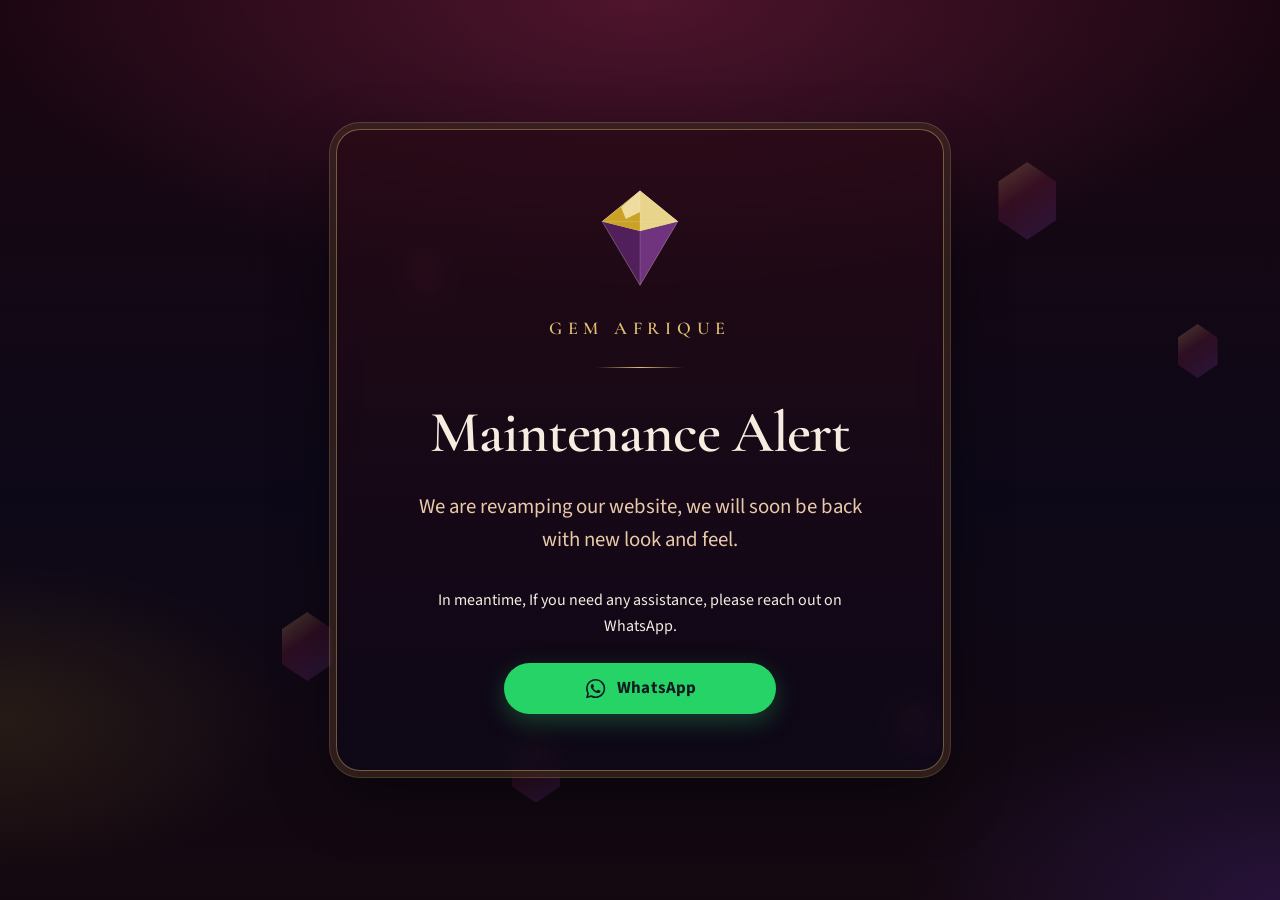
<file: index.html>
<!DOCTYPE html>
<html lang="en">

<head>
  <meta charset="utf-8" />
  <meta name="viewport" content="width=device-width, initial-scale=1" />
  <title>Maintenance Alert · Gem Afrique</title>
  <meta name="description"
    content="Gem Afrique is revamping our website. For urgent assistance, message us on WhatsApp." />
  <meta name="theme-color" content="#1A0610" />
  <meta property="og:title" content="Maintenance Alert · Gem Afrique" />
  <meta property="og:description"
    content="We are revamping our website. For urgent assistance, reach us on WhatsApp." />
  <meta property="og:type" content="website" />
  <link rel="icon" href="favicon.svg" type="image/svg+xml" />
  <link rel="preconnect" href="https://fonts.googleapis.com" />
  <link rel="preconnect" href="https://fonts.gstatic.com" crossorigin />
  <link rel="stylesheet"
    href="https://fonts.googleapis.com/css2?family=Cormorant+Garamond:wght@600&family=Source+Sans+3:wght@400;700&display=swap" />
  <link rel="stylesheet" href="styles.css" />
</head>

<body>
  <a class="skip-link" href="#whatsapp">Skip to WhatsApp</a>
  <div class="gem-yard" aria-hidden="true">
    <span class="facet" style="--x: 8%; --y: 12%; --w: 2.4rem; --delay: 0s"></span>
    <span class="facet" style="--x: 22%; --y: 68%; --w: 3.2rem; --delay: -1.4s"></span>
    <span class="facet" style="--x: 6%; --y: 42%; --w: 1.9rem; --delay: -2.8s"></span>
    <span class="facet" style="--x: 78%; --y: 18%; --w: 3.6rem; --delay: -0.6s"></span>
    <span class="facet" style="--x: 88%; --y: 58%; --w: 2.2rem; --delay: -3.2s"></span>
    <span class="facet" style="--x: 70%; --y: 78%; --w: 2.8rem; --delay: -1.9s"></span>
    <span class="facet" style="--x: 48%; --y: 8%; --w: 1.7rem; --delay: -4.1s"></span>
    <span class="facet" style="--x: 40%; --y: 82%; --w: 3rem; --delay: -2.2s"></span>
    <span class="facet" style="--x: 14%; --y: 88%; --w: 2rem; --delay: -3.6s"></span>
    <span class="facet" style="--x: 92%; --y: 36%; --w: 2.5rem; --delay: -0.9s"></span>
    <span class="facet" style="--x: 58%; --y: 48%; --w: 1.6rem; --delay: -5s"></span>
    <span class="facet" style="--x: 32%; --y: 28%; --w: 2.1rem; --delay: -2.5s"></span>
  </div>
  <main class="page">
    <div class="jewel-card">
      <img class="mark" src="mark.svg" width="104" height="114" alt="" />
      <p class="brand">Gem Afrique</p>
      <hr class="rule" />
      <h1 class="headline">Maintenance Alert</h1>
      <p class="lede">
        We are revamping our website, we will soon be back with new look and
        feel.
      </p>
      <p class="contact">
        In meantime, If you need any assistance, please reach out on WhatsApp.
      </p>
      <a class="cta" id="whatsapp" href="https://wa.me/27620506479" target="_blank" rel="noopener noreferrer">
        <svg class="cta-icon" viewBox="0 0 24 24" aria-hidden="true" focusable="false">
          <path fill="currentColor"
            d="M19.05 4.91A9.82 9.82 0 0 0 12.04 2C6.58 2 2.13 6.45 2.13 11.91c0 1.75.46 3.45 1.32 4.95L2.05 22l5.25-1.38a9.87 9.87 0 0 0 4.74 1.21h.01c5.45 0 9.91-4.45 9.91-9.91 0-2.65-1.03-5.14-2.91-7.01zm-7.01 15.24h-.01a8.2 8.2 0 0 1-4.18-1.15l-.3-.18-3.12.82.83-3.04-.2-.31a8.2 8.2 0 0 1-1.26-4.38c0-4.54 3.7-8.24 8.25-8.24 2.2 0 4.27.86 5.82 2.42a8.18 8.18 0 0 1 2.41 5.83c0 4.55-3.7 8.23-8.24 8.23zm4.52-6.16c-.25-.12-1.47-.72-1.7-.81-.23-.08-.39-.12-.56.12-.17.25-.64.81-.79.97-.15.17-.29.19-.54.06-.25-.12-1.05-.39-2-1.23-.74-.66-1.23-1.47-1.38-1.72-.14-.25-.02-.38.11-.51.11-.11.25-.29.37-.43.12-.15.17-.25.25-.41.08-.17.04-.31-.02-.43-.06-.12-.56-1.34-.76-1.84-.2-.48-.4-.42-.56-.42h-.48c-.17 0-.43.06-.66.31-.23.25-.87.85-.87 2.07 0 1.22.89 2.4 1.01 2.56.12.17 1.75 2.67 4.24 3.74.59.26 1.05.41 1.41.52.59.19 1.13.16 1.56.1.48-.07 1.47-.6 1.67-1.18.21-.58.21-1.07.14-1.18-.06-.10-.23-.17-.48-.29z" />
        </svg>
        WhatsApp
      </a>
    </div>
  </main>
</body>

</html>
</file>
<file: styles.css>
:root {
  --color-surface: #1a0610;
  --color-surface-deep: #0d0818;
  --color-velvet: #3a0f22;
  --color-text: #f4ede0;
  --color-text-muted: #e8c9a8;
  --color-gold: #e0c070;
  --color-gold-highlight: #f0dd9a;
  --color-surface-end: #140810;
  --color-tanzanite: #6b3fa0;
  --color-ruby: #7a2044;
  --color-whatsapp: #25d366;
  --color-whatsapp-text: #111b21;
  --color-whatsapp-hover: #1ebe5d;
  --font-display: "Cormorant Garamond", Palatino, "Palatino Linotype", "Book Antiqua", Georgia, serif;
  --font-body: "Source Sans 3", "Source Sans Pro", system-ui, -apple-system, "Segoe UI", sans-serif;
  --space-2: 0.5rem;
  --space-3: 1rem;
  --space-4: 1.5rem;
  --space-5: 2rem;
  --space-6: 3rem;
  --radius-cta: 999px;
  --focus-ring-width: 2px;
  --focus-ring-offset: 4px;
  --content-max: 38rem;
  --cta-max: 22rem;
  --page-pad-x: 1.5rem;
  --page-pad-y: 2rem;
  --mark-size: 5.5rem;
}

*,
*::before,
*::after {
  box-sizing: border-box;
}

html {
  color-scheme: dark;
}

html,
body {
  margin: 0;
  min-height: 100%;
}

body {
  min-height: 100dvh;
  font-family: var(--font-body);
  font-size: 1rem;
  font-weight: 400;
  line-height: 1.6;
  color: var(--color-text);
  background-color: var(--color-surface-deep);
  background-image:
    radial-gradient(ellipse 90% 55% at 50% 0%, rgba(122, 32, 68, 0.55), transparent 58%),
    radial-gradient(ellipse 60% 45% at 100% 100%, rgba(61, 31, 107, 0.45), transparent 50%),
    radial-gradient(ellipse 50% 40% at 0% 80%, rgba(201, 162, 39, 0.12), transparent 45%),
    linear-gradient(180deg, var(--color-surface) 0%, var(--color-surface-deep) 55%, var(--color-surface-end) 100%);
}

.skip-link {
  position: absolute;
  left: var(--space-3);
  top: var(--space-3);
  z-index: 20;
  padding: var(--space-2) var(--space-3);
  background: var(--color-whatsapp);
  color: var(--color-whatsapp-text);
  font-weight: 600;
  text-decoration: none;
  border-radius: var(--radius-cta);
  clip-path: inset(100%);
  clip: rect(0 0 0 0);
  width: 1px;
  height: 1px;
  overflow: hidden;
}

.skip-link:focus-visible {
  clip-path: none;
  clip: auto;
  width: auto;
  height: auto;
  overflow: visible;
}

.gem-yard {
  position: fixed;
  inset: 0;
  z-index: 0;
  overflow: hidden;
  pointer-events: none;
}

.facet {
  position: absolute;
  width: var(--w, 2.75rem);
  height: calc(var(--w, 2.75rem) * 1.35);
  background: linear-gradient(145deg,
      var(--color-gold) 0%,
      var(--color-ruby) 42%,
      var(--color-tanzanite) 100%);
  clip-path: polygon(50% 0%, 100% 25%, 100% 75%, 50% 100%, 0% 75%, 0% 25%);
  opacity: 0.28;
  filter: drop-shadow(0 8px 16px rgba(0, 0, 0, 0.35));
  animation: assemble 11s ease-in-out infinite;
  animation-delay: var(--delay, 0s);
  left: var(--x);
  top: var(--y);
}

.facet:nth-child(odd) {
  background: linear-gradient(160deg,
      var(--color-gold-highlight) 0%,
      var(--color-gold-deep) 38%,
      var(--color-velvet) 100%);
}

.page {
  position: relative;
  z-index: 1;
  display: flex;
  flex-direction: column;
  align-items: center;
  justify-content: center;
  min-height: 100dvh;
  padding: var(--page-pad-y) var(--page-pad-x);
}

.jewel-card {
  display: flex;
  flex-direction: column;
  align-items: center;
  width: 100%;
  max-width: var(--content-max);
  padding: var(--space-6) var(--space-4);
  text-align: center;
  background: linear-gradient(180deg,
      rgba(42, 10, 22, 0.72) 0%,
      rgba(13, 8, 24, 0.78) 100%);
  border: 1px solid rgba(224, 192, 112, 0.45);
  border-radius: 1.5rem;
  box-shadow:
    0 0 0 6px rgba(26, 6, 16, 0.55),
    0 0 0 7px rgba(224, 192, 112, 0.28),
    0 24px 64px rgba(0, 0, 0, 0.45);
  backdrop-filter: blur(10px);
}

.mark {
  width: var(--mark-size);
  height: var(--mark-size);
  margin-bottom: var(--space-4);
}

.brand {
  margin: 0;
  font-family: var(--font-display);
  font-size: 1.125rem;
  font-weight: 600;
  letter-spacing: 0.32em;
  text-transform: uppercase;
  color: var(--color-gold);
}

.rule {
  width: 5.5rem;
  height: 1px;
  margin: var(--space-4) 0 var(--space-5);
  border: 0;
  background: linear-gradient(90deg,
      transparent,
      var(--color-gold),
      transparent);
}

.headline {
  margin: 0 0 var(--space-4);
  font-family: var(--font-display);
  font-size: clamp(2.35rem, 8vw, 3.65rem);
  font-weight: 600;
  line-height: 1.12;
  letter-spacing: -0.02em;
  color: var(--color-text);
}

.lede {
  margin: 0 0 var(--space-5);
  max-width: 30rem;
  font-size: clamp(1.125rem, 2.4vw, 1.3rem);
  color: var(--color-text-muted);
}

.contact {
  margin: 0 0 var(--space-4);
  max-width: 28rem;
  color: var(--color-text);
}

.cta {
  display: inline-flex;
  align-items: center;
  justify-content: center;
  gap: 0.65rem;
  min-height: 3.15rem;
  width: 100%;
  max-width: var(--cta-max);
  padding: 0.8rem 1.6rem;
  font-family: var(--font-body);
  font-size: 1.0625rem;
  font-weight: 700;
  line-height: 1;
  letter-spacing: 0.01em;
  text-decoration: none;
  color: var(--color-whatsapp-text);
  background: var(--color-whatsapp);
  border-radius: var(--radius-cta);
  box-shadow: 0 8px 24px rgba(37, 211, 102, 0.28);
}

.cta-icon {
  width: 1.45rem;
  height: 1.45rem;
  flex-shrink: 0;
}

.cta:hover,
.cta:focus-visible {
  background: var(--color-whatsapp-hover);
  color: var(--color-whatsapp-text);
}

.cta:focus-visible,
.skip-link:focus-visible {
  outline: var(--focus-ring-width) solid var(--color-gold);
  outline-offset: var(--focus-ring-offset);
}

.cta:active {
  transform: translateY(1px);
}

@keyframes assemble {

  0%,
  100% {
    transform: translate3d(0, 18px, 0) rotate(0deg) scale(0.86);
    opacity: 0.12;
  }

  40% {
    transform: translate3d(0, 0, 0) rotate(8deg) scale(1);
    opacity: 0.38;
  }

  70% {
    transform: translate3d(4px, -10px, 0) rotate(-4deg) scale(1.05);
    opacity: 0.3;
  }
}

@media (min-width: 768px) {
  :root {
    --page-pad-x: 2rem;
    --page-pad-y: 3rem;
    --mark-size: 6.5rem;
  }

  .jewel-card {
    padding: 3.5rem 3rem;
  }

  .cta {
    width: auto;
    min-width: 17rem;
  }
}

@media (min-width: 1024px) {
  :root {
    --page-pad-x: 3rem;
    --page-pad-y: 4rem;
  }
}

@media (prefers-reduced-motion: reduce) {
  .facet {
    animation: none;
    opacity: 0.22;
    transform: none;
  }

  .cta:active {
    transform: none;
  }
}
</file>
